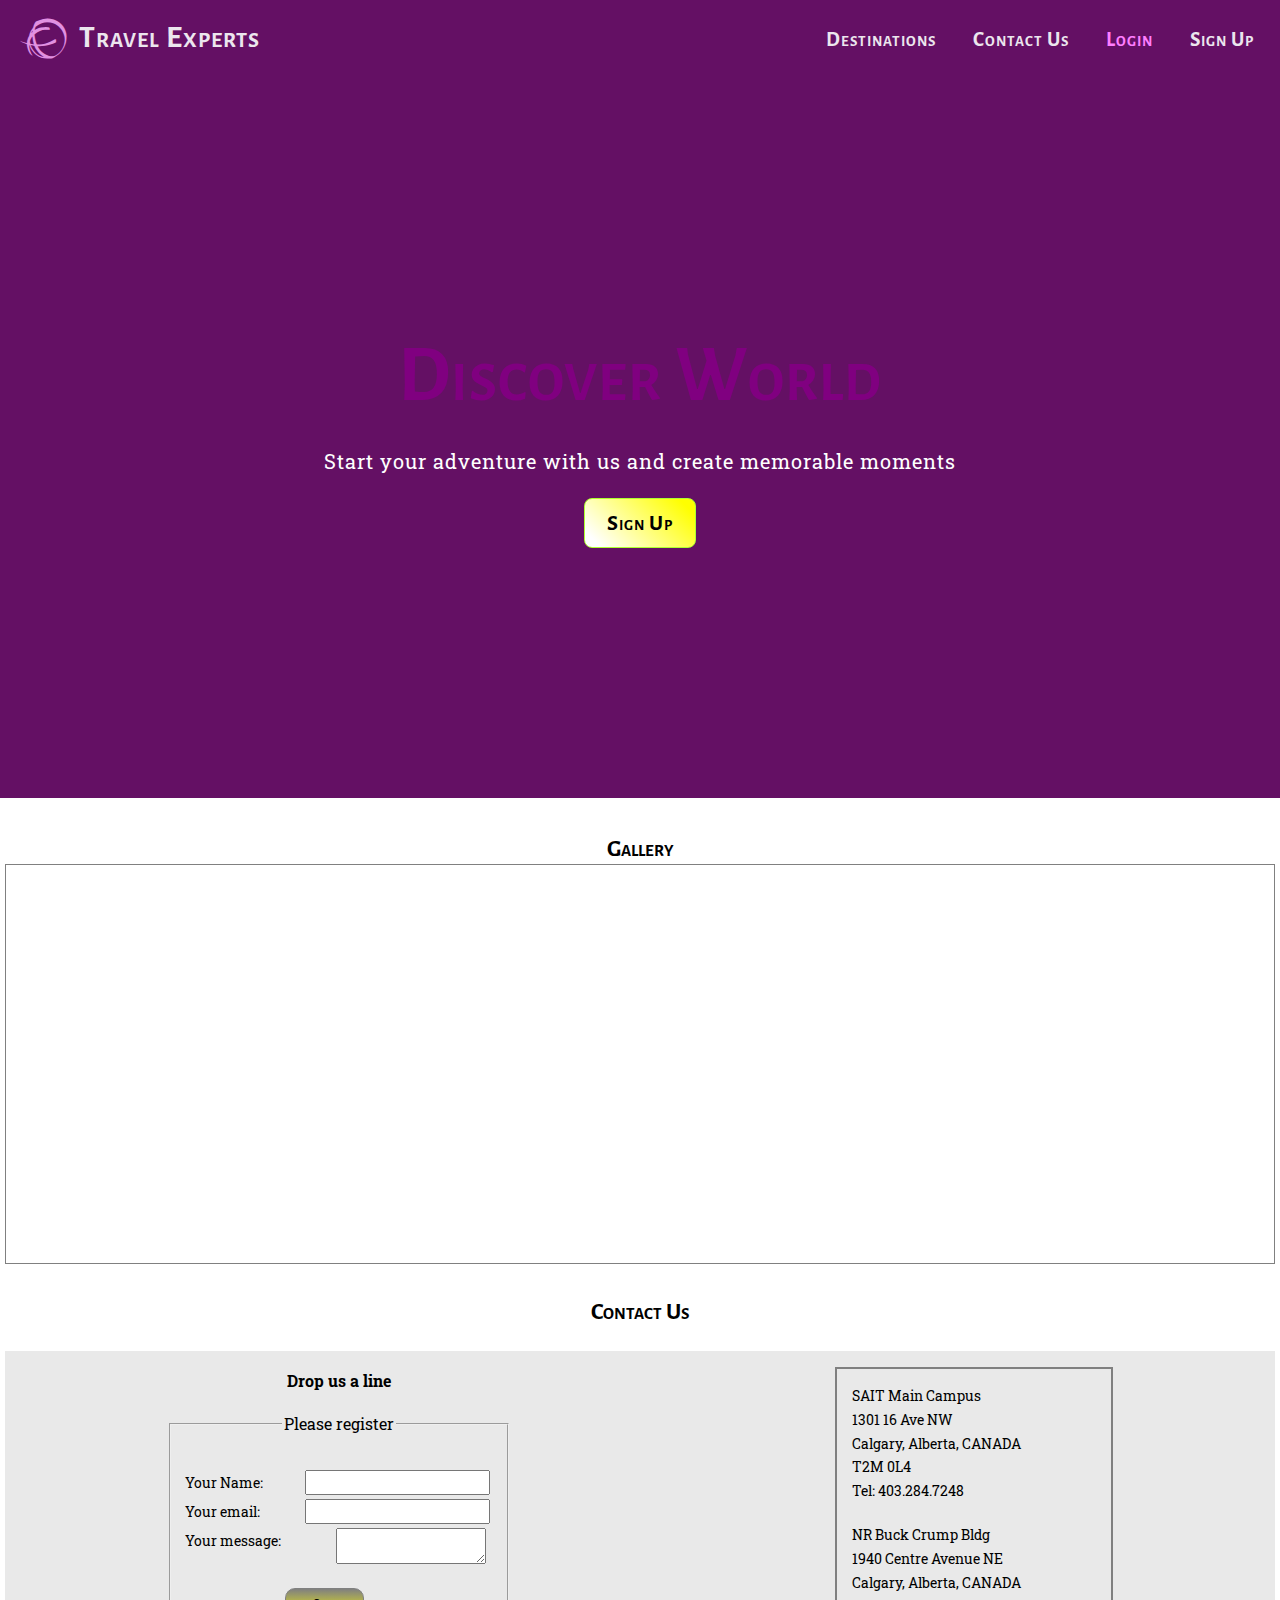
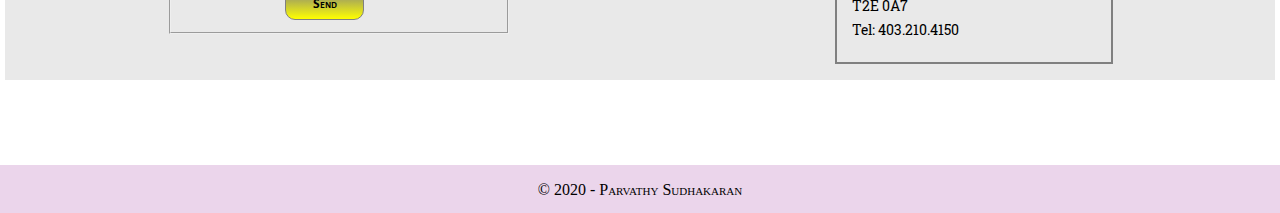
<file: index.html>
<!DOCTYPE html>
<html lang="en">

<head>
    <meta charset="UTF-8">
    <meta name="viewport" content="width=device-width, initial-scale=1.0">
    <title>Travel Expert</title>

    <link rel="stylesheet" href="https://cdnjs.cloudflare.com/ajax/libs/font-awesome/4.7.0/css/font-awesome.min.css">
    <link href="https://fonts.googleapis.com/css2?family=Alegreya+Sans+SC&display=swap" rel="stylesheet">
    <link href="https://fonts.googleapis.com/css2?family=Karla&family=Roboto+Slab&display=swap" rel="stylesheet">

    <link rel="stylesheet" href="reset.css">
    <link rel="stylesheet" href="main.css">
    <link rel="stylesheet" href="typography.css">

</head>

<body>
     <!-- wrap the whole page inside page-container -->
    <div class="page-container">
        <!-- wrap the content  inside content-container with the exception of footer -->
        <div class="content-container">
            <header>
                <!-- common header for all pages -->
                <div class="main-header">
                    <div class="logo-title">
                        <a href="index.html"><i class="fa fa-ravelry logo"></i></a>
                        <a href="index.html">
                            <h2> Travel Experts</h2>
                        </a>
                    </div>
                    <!-- navigation items-->
                    <nav>
                        <ul>
                            <li><a href="#gallery">Destinations</a></li>
                            <li><a href="#contact">Contact Us</a></li>
                            <li><a class="current" href="login.html">Login</a></li>
                            <li><a href="register.html">Sign Up</a></li>
                        </ul>
                    </nav>
                </div>
                <!-- herosection only for index page  -->
                <div class="hero-section">
                    <h1> Discover World</h1>
                    <p> Start your adventure with us and create memorable moments </p>
                    <a class="button" href="register.html">Sign Up</a>
                </div>
                <!-- end of header section -->
            </header>

            <main>
                <!-- gallery (empty for now)-->
                <div class="gallery" id="gallery">
                    <h2>Gallery</h2>
                    <div class="gallery-flexbox">

                    </div>
                </div>

                <!--  Contact Us -->
                <div class="contact" id="contact">
                    <h2>Contact Us</h2>
                    <!-- box-contact is a flex wrapper for contact-form and contact-address -->
                    <div class="box_contact">
                        <!-- form in Contact Us section  -->
                        <div class="contact_form">
                            <p> Drop us a line</p>
                            <form action="https://formspree.io/mleppngz" method="POST">
                                <fieldset class="fieldset_contact">
                                    <legend>Please register</legend>
                                    <ul>
                                        <li>
                                            <label> Your Name: </label>
                                            <input type="text" name="name">
                                        </li>
                                        <li>
                                            <label> Your email: </label>
                                            <input type="text" name="_replyto">
                                        </li>
                                        <li>
                                            <label> Your message: </label>
                                            <textarea name="message"></textarea>
                                        </li>
                                        <li>
                                            <button type="submit">Send</button>
                                        </li>
                                    </ul>
                                </fieldset>
                            </form>
                        </div>
                        <!-- address details -->
                        <div class="contact_address">
                            <ul>
                                <li>
                                    <p>SAIT Main Campus</p>
                                </li>
                                <li>
                                    <p>1301 16 Ave NW </p>
                                </li>
                                <li>
                                    <p>Calgary, Alberta, CANADA </p>
                                </li>
                                <li>
                                    <p>T2M 0L4</p>
                                </li>
                                <li>
                                    <p>Tel: 403.284.7248 </p>
                                </li>
                            </ul>

                            <ul>
                                <li>
                                    <p>NR Buck Crump Bldg</p>
                                </li>
                                <li>
                                    <p>1940 Centre Avenue NE</p>
                                </li>
                                <li>
                                    <p>Calgary, Alberta, CANADA </p>
                                </li>
                                <li>
                                    <p>T2E 0A7</p>
                                </li>
                                <li>
                                    <p>Tel: 403.210.4150 </p>
                                </li>
                            </ul>
                        </div>
                    </div>
                </div>
                <!-- end of main section -->
            </main>
        </div>
        <!-- footer section starts here -->
        <footer>
            &copy; 2020 - Parvathy Sudhakaran
        </footer>
    </div>
</body>

</html>
</file>
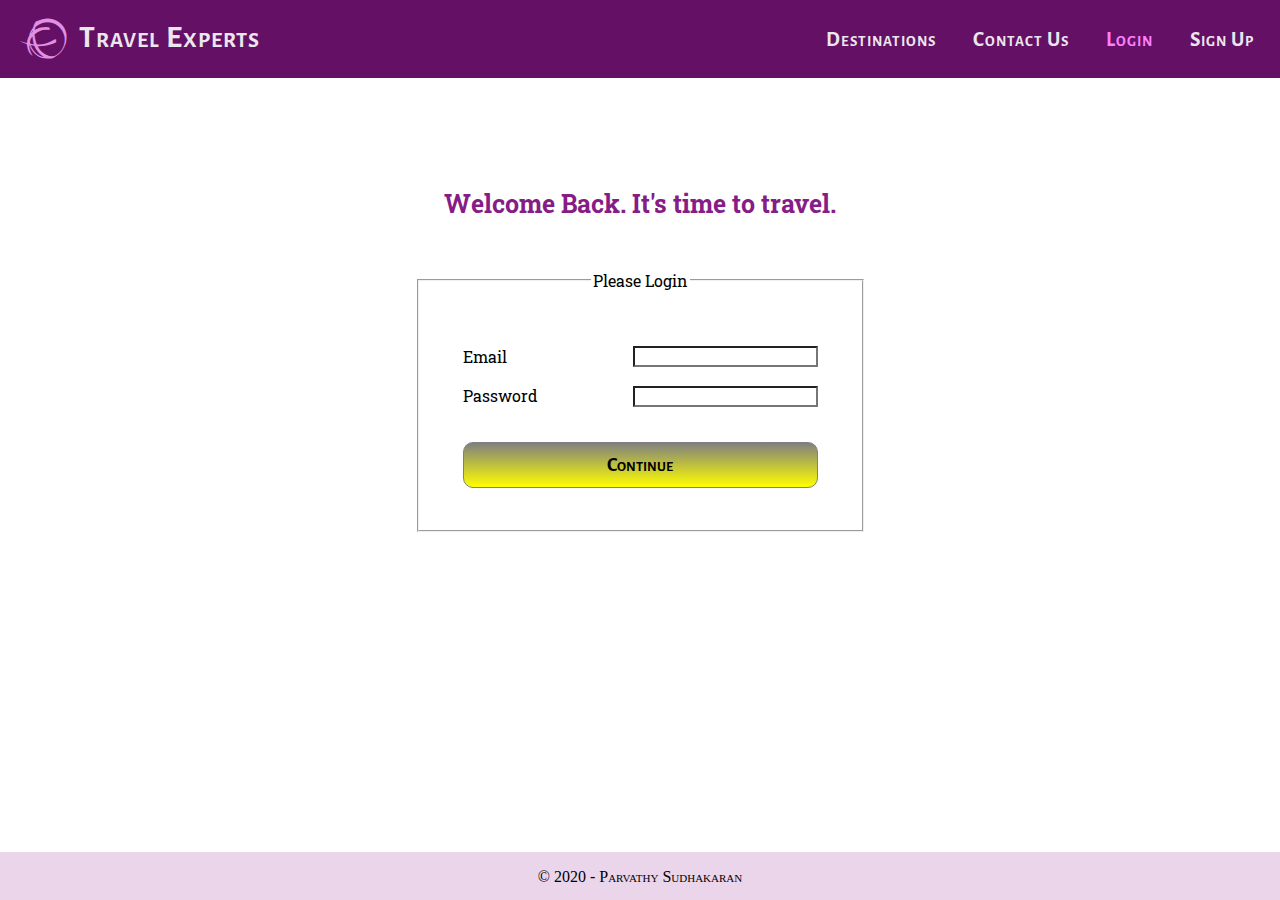
<file: login.html>
<!DOCTYPE html>
<html lang="en">

<head>
    <meta charset="UTF-8">
    <meta name="viewport" content="width=device-width, initial-scale=1.0">
    <title>Travel Expert</title>

    <link rel="stylesheet" href="https://cdnjs.cloudflare.com/ajax/libs/font-awesome/4.7.0/css/font-awesome.min.css">
    <link href="https://fonts.googleapis.com/css2?family=Alegreya+Sans+SC&display=swap" rel="stylesheet">
    <link href="https://fonts.googleapis.com/css2?family=Karla&family=Roboto+Slab&display=swap" rel="stylesheet">

    <link rel="stylesheet" href="reset.css">
    <link rel="stylesheet" href="main.css">
    <link rel="stylesheet" href="typography.css">

</head>

<body>
    <!-- wrap the whole page inside page-container -->
    <div class="page-container">
        <!-- wrap the content  inside content-container with the exception of footer -->
        <div class="content-container">
            <header>
                <!-- common header for all pages -->
                <div class="main-header">
                    <div class="logo-title">
                        <a href="index.html"><i class="fa fa-ravelry logo"></i></a>
                        <a href="index.html">
                            <h2> Travel Experts</h2>
                        </a>
                    </div>
                    <!-- navigation items-->
                    <nav>
                        <ul>
                            <li><a href="#gallery">Destinations</a></li>
                            <li><a href="#contact">Contact Us</a></li>
                            <li><a class="current" href="login.html">Login</a></li>
                            <li><a href="register.html">Sign Up</a></li>
                        </ul>
                    </nav>
                </div>
                <!-- end of header section -->
            </header>

            <main>
                <!-- main content includes a login form in the page center -->
                <div class="login">
                    <p>Welcome Back. It's time to travel.
                    <p>
                    <form action="#" method="POST">
                        <!-- form fileds are within a fieldset -->
                        <fieldset class="fieldset_login">
                            <legend>Please Login</legend>
                            <ul>
                                <li>
                                    <label for="emailaddr"> Email </label>
                                    <input type="email" name="email" id="emailaddr" required>
                                </li>
                                <li>
                                    <label for="pwd"> Password </label>
                                    <input type="password" name="password" id="pwd" required>
                                </li>
                                <li>
                                    <button type="submit">Continue</button>
                                </li>
                            </ul>
                        </fieldset>
                    </form>
                </div>
            </main>
        </div>
        <footer>
            &copy; 2020 - Parvathy Sudhakaran
        </footer>
    </div>
</body>

</html>
</file>
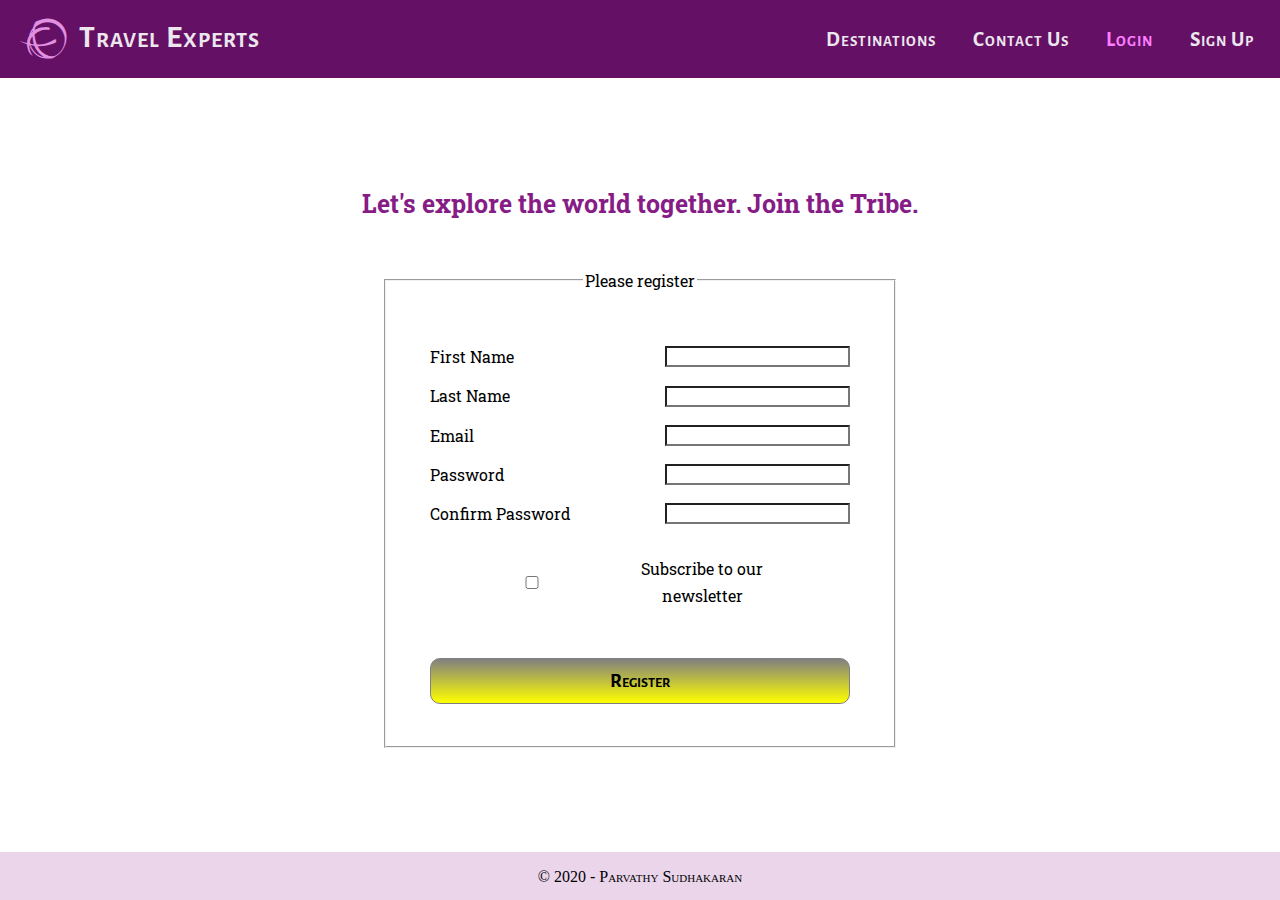
<file: register.html>
<!DOCTYPE html>
<html lang="en">

<head>
    <meta charset="UTF-8">
    <meta name="viewport" content="width=device-width, initial-scale=1.0">
    <title>Travel Expert</title>

    <link rel="stylesheet" href="https://cdnjs.cloudflare.com/ajax/libs/font-awesome/4.7.0/css/font-awesome.min.css">
    <link href="https://fonts.googleapis.com/css2?family=Alegreya+Sans+SC&display=swap" rel="stylesheet">
    <link href="https://fonts.googleapis.com/css2?family=Karla&family=Roboto+Slab&display=swap" rel="stylesheet">

    <link rel="stylesheet" href="reset.css">
    <link rel="stylesheet" href="main.css">
    <link rel="stylesheet" href="typography.css">

</head>

<body>
    <!-- wrap the whole page inside page-container -->
    <div class="page-container">
        <!-- wrap the content  inside content-container with the exception of footer -->
        <div class="content-container">
            <!-- header section starts here -->
            <header>
                <!-- common header for all pages -->
                <div class="main-header">
                    <div class="logo-title">
                        <a href="index.html"><i class="fa fa-ravelry logo"></i></a>
                        <a href="index.html">
                            <h2> Travel Experts</h2>
                        </a>
                    </div>
                    <!-- navigation items-->
                    <nav>
                        <ul>
                            <li><a href="#gallery">Destinations</a></li>
                            <li><a href="#contact">Contact Us</a></li>
                            <li><a class="current" href="login.html">Login</a></li>
                            <li><a href="register.html">Sign Up</a></li>
                        </ul>
                    </nav>
                </div>
            </header>
            <!--  main content starts here -->
            <main>
                <!-- main content includes a registration form in the page center -->
                <div class="register">
                    <p>Let's explore the world together. Join the Tribe.
                    <p>
                    <form action="#" method="POST">
                        <!-- form fields are within a fieldset -->
                        <fieldset class="fieldset_register">
                            <legend>Please register</legend>
                            <ul>
                                <li>
                                    <label for="first-username">First Name</label>
                                    <input type="text" name="firstname" id="first-username" required>
                                </li>
                                <li>
                                    <label for="last-username">Last Name</label>
                                    <input type="text" name="lastname" id="last-username" required>
                                </li>
                                <li>
                                    <label for="emailaddr">Email</label>
                                    <input type="email" name="email" id="emailaddr" required>
                                </li>
                                <li>
                                    <label for="pwd">Password</label>
                                    <input type="password" name="password" id="pwd" required>
                                </li>
                                <li>
                                    <label for="conf_pwd">Confirm Password</label>
                                    <input type="password" name="password-confirm" id="conf_pwd" required>
                                </li>
                                <li class="subscribe">
                                    <input class="subscribe-input" type="checkbox" name="subscribe" id="suscribe_news">
                                    <label class="subscribe-label" for="suscribe_news">Subscribe to our
                                        newsletter</label>
                                </li>
                                <li>
                                    <button type="submit">Register</button>
                                </li>
                            </ul>
                        </fieldset>
                    </form>
                </div>
            </main>
        </div>
        <!-- footer section starts here -->
        <footer>
            &copy; 2020 - Parvathy Sudhakaran
        </footer>
    </div>
</body>

</html>
</file>
<file: main.css>
main {
    /* set the properties of main section */
    max-width: 1300px;
    margin: auto;
}

h1,
h2,
h3,
h4, nav a, button, body, header, .main-header, .contact_address p {
    margin: 0;
}

/* header is a flex with 2 items - main header & herosection */
header {
    display: flex; 
    flex-direction: column; 

    background-color: rgb(100, 16, 100);  
}

/* fixing the footer at bottom of the page */
.page-container {
    position: relative;
    min-height: 100vh;
}

.content-container{
    padding-bottom: 3rem;  /* Footer height */
}

footer {
    /* fix footer to bottom */
    position: absolute;    
    bottom: 0;
    
    width: 100%;
    height: 3rem;           /* Footer height */

    padding: 1em;
	
    background-color: rgb(235, 213, 235);
}

/* main-header ---> 1st flex item of flexbox "header" */
/* main header ---> is again a flex with 2 items - logo-title & nav */
.main-header {
    display: flex;
    flex-wrap: wrap;
    justify-content: space-between;
    align-items: center;
}

/* logo-title ---> 1st flex item of flexbox "main-header"  */
.logo-title {
    margin:0; 
    padding: 0.5em;

    /* define a inner flex with 2 flexitems - logo & title  */
    display:flex;
    flex:auto;
}

/* logo-title ---> 2nd flex item of flexbox "logo-title"  */
.logo-title a{
    padding-left: 0.5em;
}

/* nav section ---> 2nd flex item of flexbox "main-header"  */
nav ul{
    margin:0;
    
    /* define an inner flex with li as flex items  */
    display:flex;
    flex-wrap: wrap;
    padding: 0.5em; 

    /* positioning ul */
    justify-content: end; 
    align-items: center;
}

/* nav  li ---> flex items of flexbox "nav ul"  */
nav li{
    padding:0.5em;
}

nav a{
    display: block;
}

/* <------------- nav hover & click styles --------> */
nav a:hover {
    background-image: linear-gradient(white, purple);
}

nav a:active {
    border: 1px solid black;
}

.current {
    color:#ff7eff;
}


/* <--------------- hero-section -------------------> */

/*  2nd flex item of flexbox "header"  */ 
.hero-section {
    /* set the height of herosection viewport */
    height: 80vh;

    /* define an inner flex for herosection contents */
    display: flex;
    flex-direction: column;

    /* position herosection in the center */
    justify-content: center;
    align-items: center;

    background-image: url('https://images.pexels.com/photos/2131772/pexels-photo-2131772.jpeg?auto=compress&cs=tinysrgb&dpr=2&h=750&w=1260'); 
    background-size: cover;
    background-position: center;
}

/* default button style adopted */
.button {
    background: linear-gradient(45deg, white 10%, yellow 90%);
    
    border: 1px solid greenyellow; 
    border-radius: 8px;                
}

.hero-section a {
    padding: 0.5em 1em;
    
}

/* ------- Gallery styling ------- */

.gallery {
    margin-top: 2em;
    padding: 5px;

    text-align: center;   
}

.gallery-flexbox {
    margin:auto;
    height:400px;
    border: solid grey 1px;
}

/* ----- Contact Us ------ */

.contact {
    margin-bottom: 5em;
    padding: 5px;

    box-sizing: border-box;
}

.contact h2{
    margin: 1em;
    text-align: center;
}

 /* box_contact is a flex wrapping the contact address & contact form */
.box_contact {
    display: flex;
    flex-wrap: wrap;
    justify-content: space-around;

    background-color: rgb(233, 233, 233);
}

/* contact_address - is a flex item */
.contact_address {
    margin-top:1em;
    margin-bottom: 1em;
    
    padding-left: 5px;
    padding-right: 5em;
    padding-top: 5px;
    padding-bottom: 10px;

    border: solid grey 2px;
}

.contact_address ul {
    margin: 0;
    padding: 10px;

    list-style-type: none;
}

/* contact_form - is a flex item */
/* contact form - is also an inner flex with form fields as flex items */
.contact_form {
    display:flex;
    flex-direction: column;
}

.contact_form p{
    text-align: center;
}

/* Form - a flex item - included in index page */
.contact_form form{
    margin: 0;
    padding: 0;

    flex:auto;
    text-align: center;

    justify-content: left;
}

.contact_form ul{
    margin:0;
    margin-top: 25px;
    padding:0;
    
    flex:auto;

    /* define as flex with li form fields as flex items */
    display: flex;
    flex-direction:column;
    align-items: flex-start;
}

/* contact_form li is a flex item */
.contact_form li {
    flex:auto;
    
    /* define a flex with label & input as flex items */
    display:flex;
    
    justify-content: flex-start; 
    padding: 2px;
}

/* define the properties for form fields */
.contact_form label,
.contact_form input,
.contact_form textarea {
    flex: 1 0 120px;
    text-align: left;
}

/* button styling for "Send" button inside contact us section */
.contact_form button {
    margin-top: 20px;
    margin-left: 100px;
    
    padding: 0.5em 2em;

    background: linear-gradient(grey, yellow);
    border: 1px solid grey; 
    border-radius: 10px; 
}

/* form is enclosed in a fieldset */
.fieldset_contact {
    /* adjust the width of fieldset by setting as inline-block */

    display: inline-block;
    width:340px;    
}

/*  <-------- styling for register & login page ----> */

/* default settings for register & login page */
.register, .login {
    margin-top:5%;
    padding: 1em;
    padding-bottom: 4em;
    
    text-align: center;
}

/* fieldset properties of register & login forms */
.fieldset_register, .fieldset_login {
    margin: auto;
    margin-top: 1em;
    display: inline-block;
   
    text-align: center;
}

.register ul, .login ul {
    margin: auto;
    padding: 2em;

    
    /* ul is a flex with li as flex items */
    display:flex;
    flex-direction: column;

    text-align: left;    
}

.register li, .login li {
    margin-top: 0.75em;

    /* li is a flex with label & input as flex items */
    display: flex;
    flex-wrap: wrap;
    
    align-items: center;
}

.register input, .login input {
    flex: 1 0 120px;
    background: transparent;
}
.register label, .login label{
    flex: 1 0 120px;
    margin-right: 50px;
}

.subscribe {
    padding: 1em;
    text-align: center; 

    flex: 1;
}

.subscribe-label{
    flex: 1 0 120px;
}

.subscribe input {
    margin-right: 0.5em;
}

/* styling for button in register & login page */
.register button, .login button {
    margin-top: 20px;
    padding: 0.5em 2em; 
    
    flex:auto;
    
    background: linear-gradient(grey, yellow);
    border: 1px solid grey; 
    border-radius: 10px; 

    font-size: 20px;
}
</file>
<file: typography.css>
/* ----- default font settings adopted ----- */

p, .contact_form label, fieldset {
    font-family: 'Karla', sans-serif;
    font-family: 'Roboto Slab', serif;

    line-height: 1.7;
}

h1,
h2,
h3,
h4, nav a, .button, button {
    font-family: 'Alegreya Sans SC', sans-serif;
    font-variant: small-caps;
    font-weight: bold;
}

header {
    letter-spacing: 1px;
}

a {
    text-decoration: none;
}

footer{
    text-align: center;
    font-variant: small-caps;
}

.logo {
    font-size: 40px;
    color: #e191e1;
}

.logo-title a{
    font-size: 21px;
    color: #ece6ee;
    font-weight: bold;
}

nav a{
    font-size: 21px;
    color: #ece6ee;
    
    padding: 0.5em;
    text-align: center;
}

.hero-section h1{
    color: purple;
    font-size: 80px;

}

.hero-section p{
    /* flex-wrap: wrap; */

    color: white;
    font-size: 20px;
}

.hero-section a {
    text-decoration: none;
    color: black;
    
    font-size: 22px; 
}

.contact_address p {
    font-size: 14px;
    text-align: left;
}

.contact_form label {
    font-size: 14px;
    line-height: 25px;
}

.contact_form p{
    font-weight: bold;
}


.register p, .login p {
    font-size: 25px;
    font-weight: bold;

    color: rgb(134, 28, 134);
}
</file>
